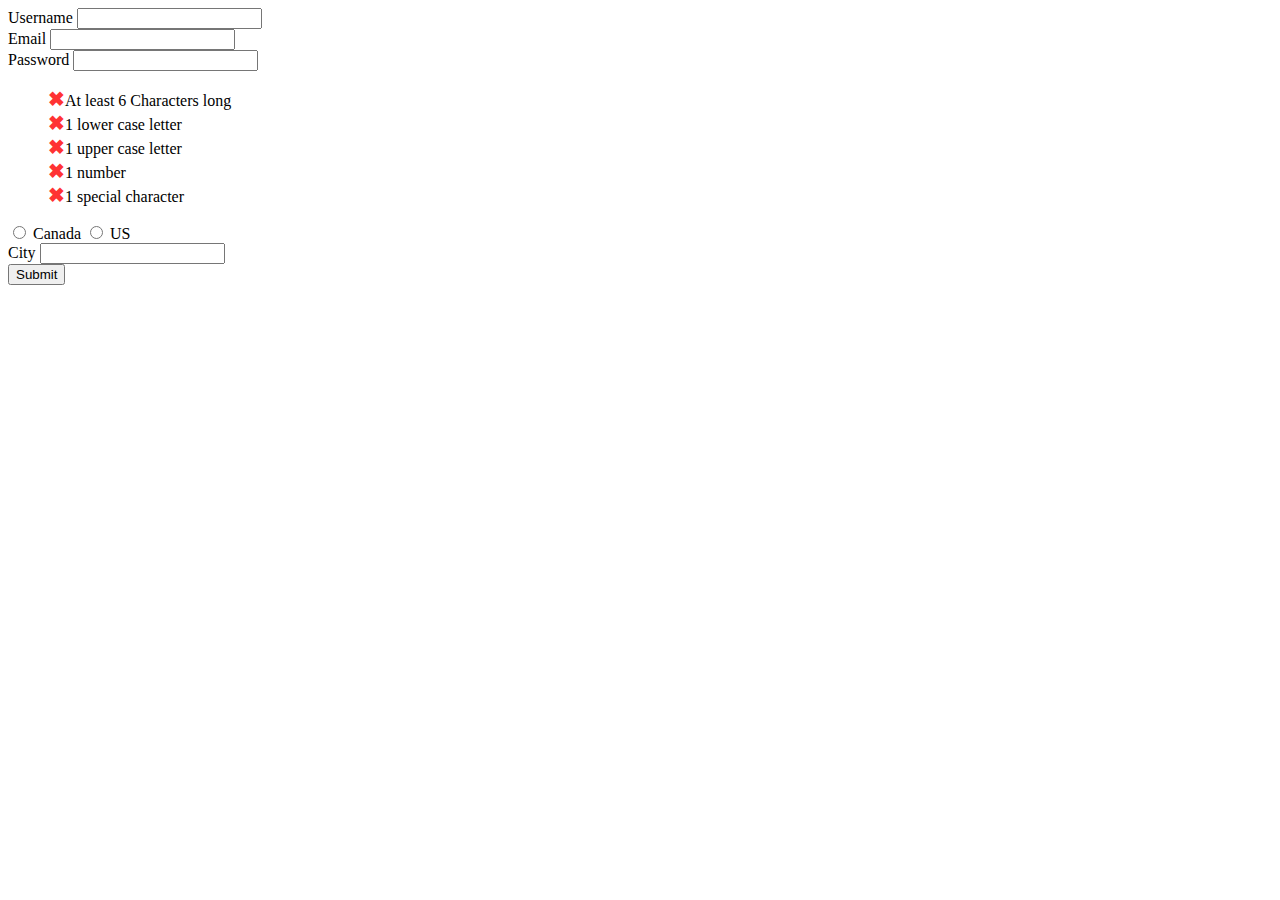
<file: index.html>
<!DOCTYPE HTML>
<html>
<head>
    <meta charset="utf-8">
    <title>Homework 6 - Form Validation</title>
	<link href="css/general.css" rel="stylesheet">
</head>

<body>

	<form>
    	<div>
        	<label for="username">Username</label>
            <input id="username">	<span class="status"></span>
        </div>
		
		<div>
			<label for="email">Email</label>
			<input id="email">	<span class="email-status"></span>
		</div>
		
		<div>
			<label for="password">Password</label>
			<input type="password" id="password">
			<ul class="pass-reqs">
				<li class="req-length">At least 6 Characters long</li>
				<li class="req-low">1 lower case letter</li>
				<li class="req-up">1 upper case letter</li>
				<li class="req-num">1 number</li>
				<li class="req-spec">1 special character</li>
			</ul>
		</div>
	
		<div class="countries">
			<input type="radio" name="country" id="canada" value="canada"> Canada
			<input type="radio" name="country"id="us" value="us"> US
		</div>
		
		<div class="province">
		
		</div>		
		
		<div class="state">
			
		</div>	
				
		<div>
			<label for="city">City</label>
			<input id="city"> <span class="error"></span>
		</div>
		
		<span class="postalzip"></span>
		
		
	
        <button type="submit">Submit</button>
    </form>

	<script src="https://ajax.googleapis.com/ajax/libs/jquery/1.7.1/jquery.min.js"></script>	
	<script src="js/forms.js"></script>

</body>
</html>
</file>
<file: css/general.css>
.status,
.email-status,
 {
	font-weight:bold;
	font-size: 1.25em;
}

.unavailable {
	color:#F33;
}

.available {
	color:#0F0;
}

.pass-reqs {
	list-style-type:none;
}

.pass-reqs li:before {
	content: "✖";
	font-weight:bold;
	color:#f33;
	font-size:1.25em;	
}

.pass-reqs li.met:before {
	content: "✔";
	color:#0F0;
}

.error {
	display:inline-block;	
}

p {
	margin:0;	
}
</file>
